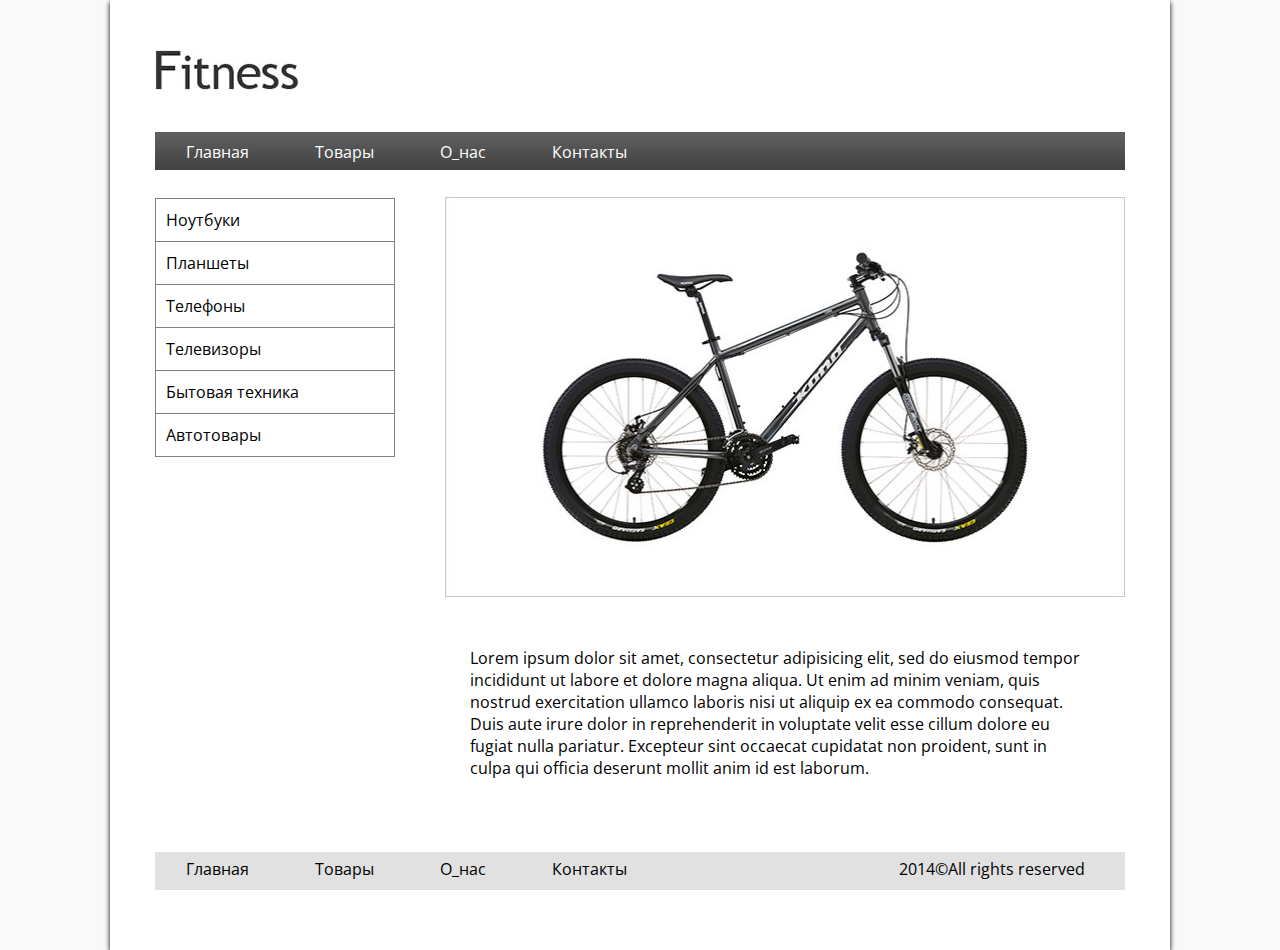
<file: index.html>
<!DOCTYPE html>
<html lang="en">
<head>
  <meta charset="UTF-8">
  <title>Велик</title>
  <link rel="stylesheet" href="css/style.css">
  <link href='https://fonts.googleapis.com/css?family=Open+Sans' rel='stylesheet' type='text/css'>
</head>

<body>
  <!--WRAPER================================================-->
  <div class="wraper">


  <!--Header==============================================-->
  <div class="header">
    <img class="top-logo" src="img/Logo.jpg" alt="Logo" >
  </div>
    <img class="top-menu" src="img/Tom-menu.jpg" alt="menu">
    <ul class="menu-1">
      <li><a href="#">Главная</a></li>
      <li><a href="#">Товары</a></li>
      <li><a href="#">О_нас</a></li>
      <li><a href="#">Контакты</a></li>
    </ul>



  <!--main=====================================================-->
<div class="main">
</div>
<div class="left_menu">
  <ul class="menu-left">
    <li><a href="#">Ноутбуки</a></li>
    <li><a href="#">Планшеты</a></li>
    <li><a href="#">Телефоны</a></li>
    <li><a href="#">Телевизоры</a></li>
    <li><a href="#">Бытовая техника</a></li>
    <li class="h"><a href="#">Автотовары</a></li>
  </ul>

</div>
<div class="img">
  <img class="content"  src="img/Content.jpg" alt="--">
</div>
<p class="text">
  Lorem ipsum dolor sit amet, consectetur adipisicing elit, sed do eiusmod tempor incididunt ut labore et dolore magna aliqua. Ut enim ad minim veniam, quis nostrud exercitation ullamco laboris nisi ut aliquip ex ea commodo consequat. Duis aute irure dolor in reprehenderit in voluptate velit esse cillum dolore eu fugiat nulla pariatur. Excepteur sint occaecat cupidatat non proident, sunt in culpa qui officia deserunt mollit anim id est laborum.
</p>

<!--futter=================================================-->
<div class="futter">
  <img class="foot" src="img/footer.jpg" alt="--">
  <ul class="menu-bottom">
    <li><a href="#">Главная</a></li>
    <li><a href="#">Товары</a></li>
    <li><a href="#">О_нас</a></li>
    <li><a href="#">Контакты</a></li>
  </ul>
  <p id="copy">2014&copy;All rights reserved</p>
</div>
  </div>

</body>
</html>
</file>
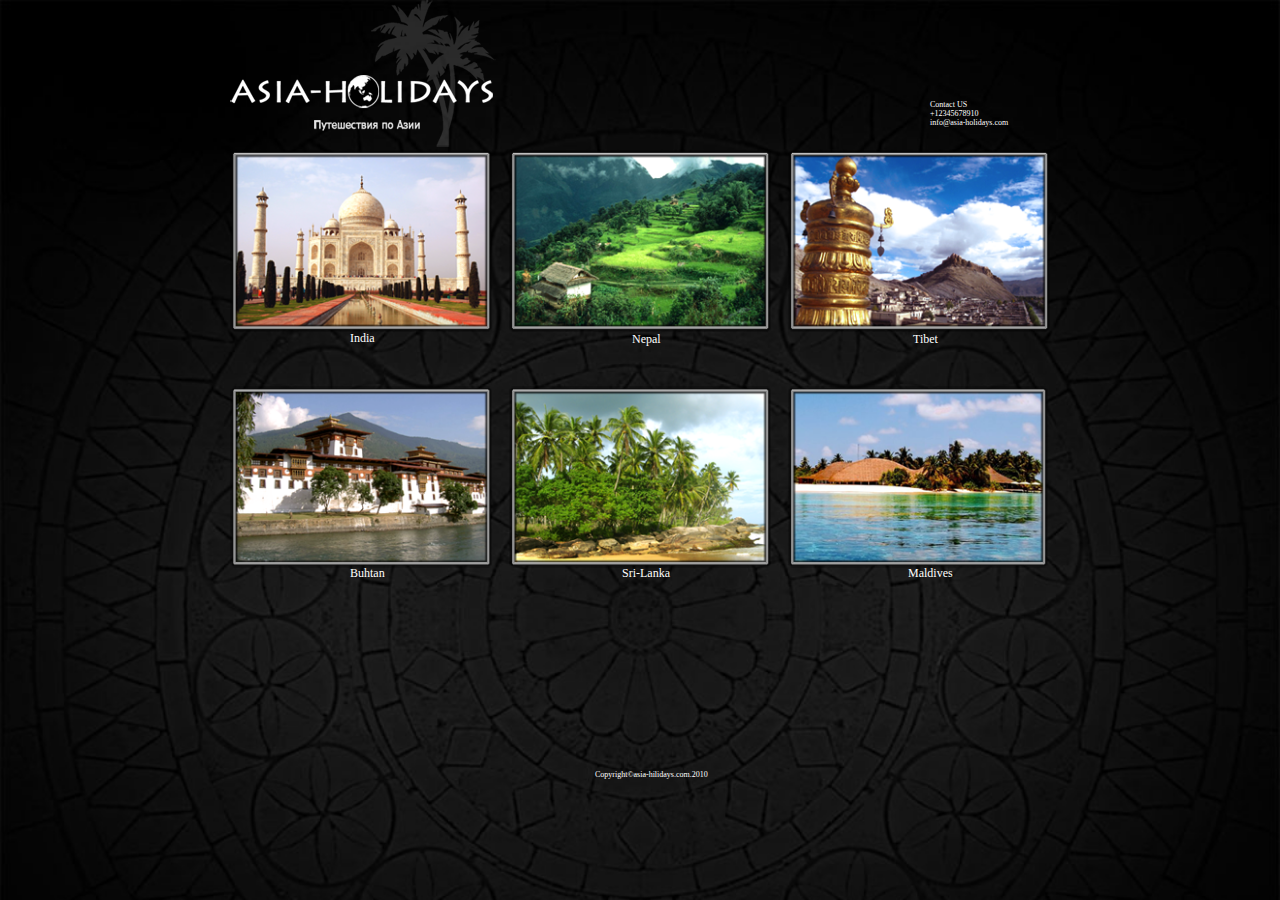
<file: Home 3 Asia/index.html>
<!DOCTYPE html>
<html lang="en">
<head>
  <meta charset="UTF-8">
  <title>Document</title>
  <link rel="stylesheet" href="css/style.css">
</head>
<body>
  <!--Wrraper===================================-->
<div class="wraper">
<!--header========================================-->
<div class="header">
<img id="logo" src="img/logo.png" alt="">
<div class="contact">
<p>Contact US</p>
<p>+12345678910</p>
<p>info@asia-holidays.com</p>
</div>
</div>
<!--content======================================-->

<div class="content">
  <p id="intxt">India</p>
  <p id="netxt">Nepal</p>
  <p id="titxt">Tibet</p>
  <p id="butxt">Buhtan</p>
  <p id="sltxt">Sri-Lanka</p>
  <p id="matxt">Maldives</p>
<img id="in" src="img/india.png" alt="">
<img id="ne" src="img/nepal.png" alt="">
<img id="ti" src="img/tibet.png" alt="">
<img id="bu" src="img/buhtan.png" alt="">
<img id="sl" src="img/sri-lanka.png" alt="">
<img id="ma" src="img/maldives.png" alt="">

</div>
<div class="footer">
<p>Copyright&copy;asia-hilidays.com.2010</p>
</div>
</div>

</body>
</html>
</file>
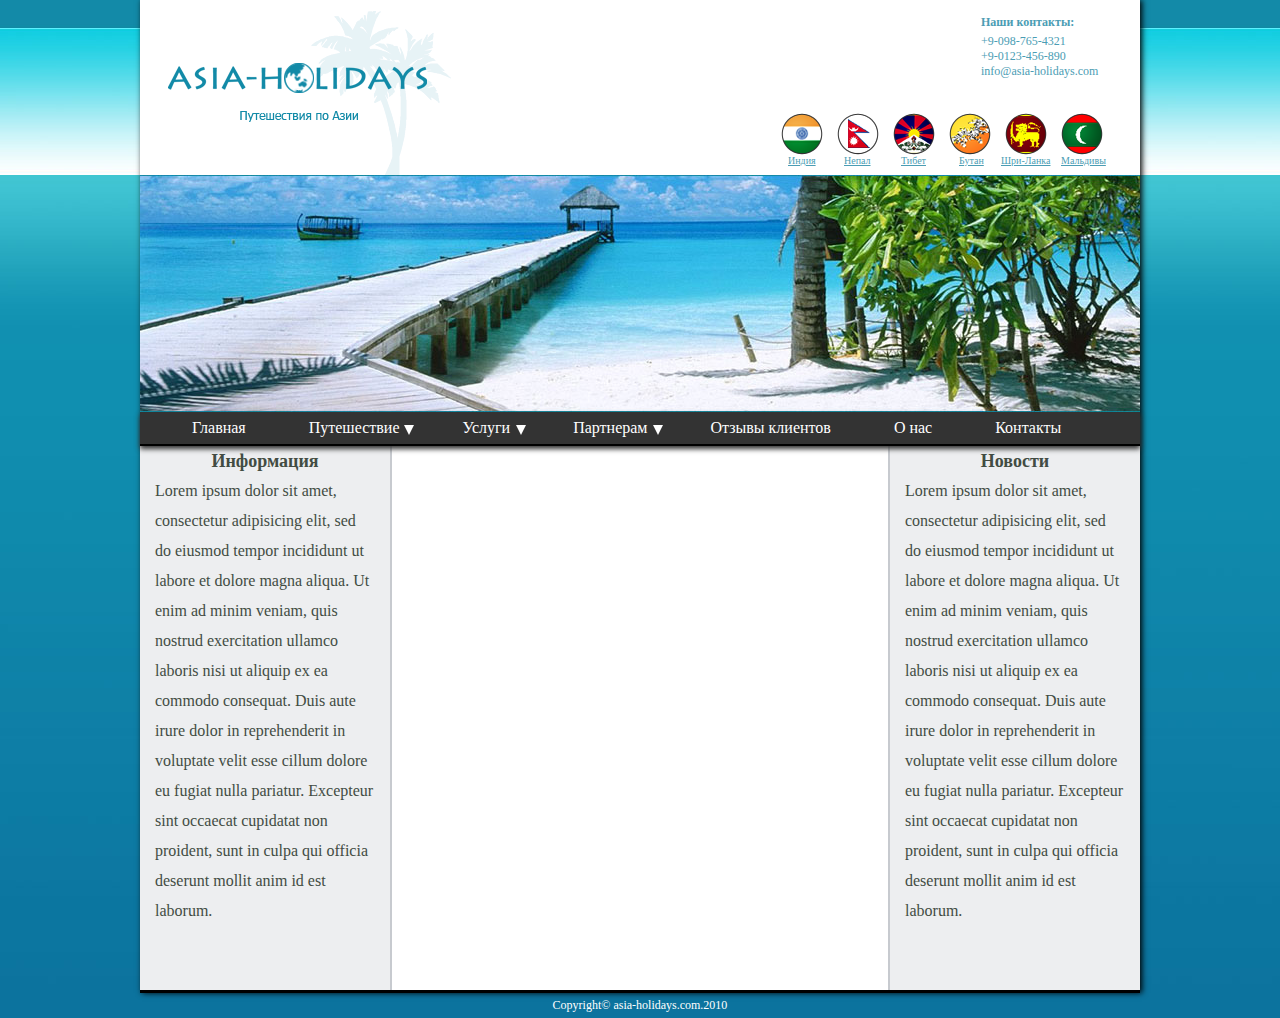
<file: Home 4 Asia-Holidays/index.html>
<!DOCTYPE html>
<html lang="en">
<head>
  <meta charset="UTF-8">
  <title>Document</title>
  <link rel="stylesheet" href="css/style.css">
</head>
<body>

<!--wraper=======================================-->
<div class="wraper">

<!--header=========================================-->
<div class="header">
  <img id="logo" src="img/logo.png" alt="">
  <div class="flag">
    <ul class="img_flag">
      <li>
        <img src="img/i_flag.png" alt="">
      </li>
      <li>
        <img src="img/n_flag.png" alt="">
      </li>
      <li>
        <img src="img/t_flag.png" alt="">
      </li>
      <li>
        <img src="img/b_flag.png" alt="">
      </li>
      <li>
        <img src="img/s_flag.png" alt="">
      </li>
      <li>
        <img id="m_flag" src="img/m_flag.png" alt="">
      </li>
    </ul>
    <ul class="txt_flag">
      <li>
        <a id="i_txt" href="#">Индия</a>
      </li>
      <li>
        <a id="n_txt" href="#">Непал</a>
      </li>
      <li>
        <a id="t_txt" href="#">Тибет</a>
      </li>
      <li>
        <a id="b_txt" href="#">Бутан</a>
      </li>
       <li>
         <a id="s_txt" href="#">Шри-Ланка</a>
       </li>
       <li>
         <a id="m_txt" href="#">Мальдивы</a>
       </li>
    </ul>
  </div>
  <div class="contact">
    <p id="t1">Наши контакты:</p>
    <p id="t2">+9-098-765-4321</p>
    <p id="t3">+9-0123-456-890</p>
    <p id="t4">info@asia-holidays.com</p>
  </div>
</div>
<!--imeges=========================================-->
<img id="see" src="img/see.jpg" alt="">
<!--menu========================================-->
<div class="panel_menu">
  <div class="trinagle1">
  </div>
  <div class="trinagle2">
  </div>
  <div class="trinagle3">
  </div>
<ul class="main_menu">
  <li>
    <a href="#">Главная</a>
  </li>
  <li class="p1">
    <ul class="sec_menu">
      <li><a href="#">Путешествие 1</a></li>
      <li><a href="#">Путешествие 2</a></li>
      <li><a href="#">Путешествие 3</a></li>
      <li><a href="#">Путешествие 4</a></li>
      <li><a href="#">Путешествие 5</a></li>
    </ul>
    <a href="#">Путешествие</a>
</li>
  <li>
    <a href="#">Услуги</a>
  </li>
  <li>
    <a href="#">Партнерам</a>
  </li>
  <li>
    <a href="#">Отзывы клиентов</a>
  </li>
  <li>
    <a href="#">О нас</a>
  </li>
  <li>
    <a href="#">Контакты</a>
  </li>
</ul>

</div>
<!--content========================================-->
<div class="content">
<div class="info">
  <p id="inf">Информация</p>
  <p id="txt_info">Lorem ipsum dolor sit amet, consectetur adipisicing elit, sed do eiusmod tempor incididunt ut labore et dolore magna aliqua. Ut enim ad minim veniam, quis nostrud exercitation ullamco laboris nisi ut aliquip ex ea commodo consequat. Duis aute irure dolor in reprehenderit in voluptate velit esse cillum dolore eu fugiat nulla pariatur. Excepteur sint occaecat cupidatat non proident, sunt in culpa qui officia deserunt mollit anim id est laborum.
</p>
</div>
<div class="news">
  <p id="new">Новости</p>
  <p id="txt_news">Lorem ipsum dolor sit amet, consectetur adipisicing elit, sed do eiusmod tempor incididunt ut labore et dolore magna aliqua. Ut enim ad minim veniam, quis nostrud exercitation ullamco laboris nisi ut aliquip ex ea commodo consequat. Duis aute irure dolor in reprehenderit in voluptate velit esse cillum dolore eu fugiat nulla pariatur. Excepteur sint occaecat cupidatat non proident, sunt in culpa qui officia deserunt mollit anim id est laborum.
</p>
</div>
</div>
</div>
<!--footer=======================================-->
<p id="foot">Copyright&copy; asia-holidays.com.2010</p>
</body>
</html>
</file>
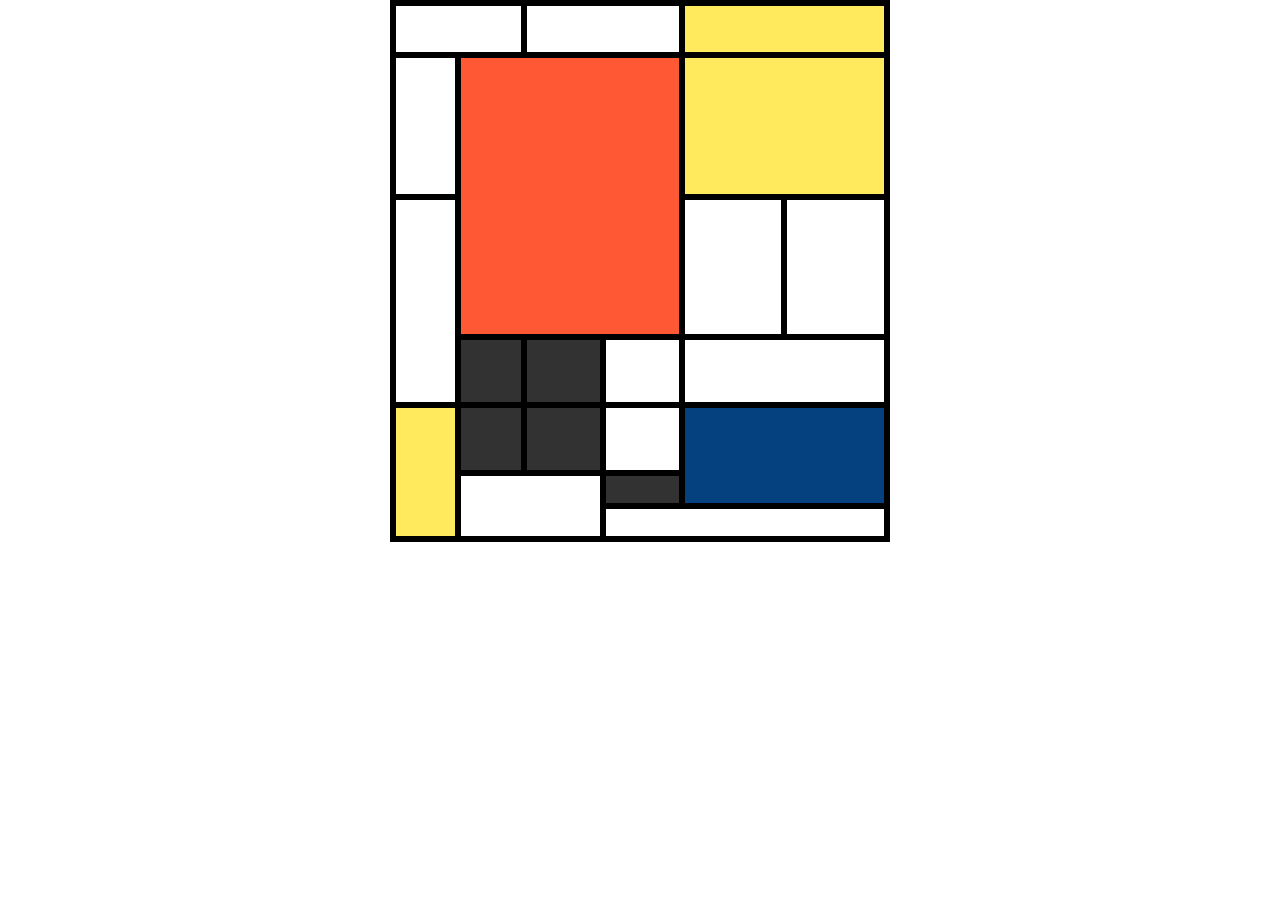
<file: Home 5 bonus/index.html>
<!DOCTYPE html>
<html lang="en">
<head>
  <meta charset="UTF-8">
  <title>Document</title>
  <link rel="stylesheet" href="css/style.css">
</head>
<body>
<table class="wraper" cellspacing="0">
  <tr id="as" class="new1">
    <td id="a" colspan="2"></td>
  <!--  <td id="b">2</td> -->
    <td id="c" colspan="2"></td>
  <!--  <td id="d">4</td> -->
    <td id="e" colspan="2" ></td>
  <!--  <td id="f">6</td> -->
  </tr>
  <tr class="new2">
    <td></td>
    <td id="centr" colspan="3"  rowspan="2"></td>
  <!--  <td>3</td> -->
  <!--  <td>4</td> -->
  <td id="left_bottom" colspan="2"></td>
  <!--  <td>6</td> -->
  </tr>
  <tr class="new3">
    <td rowspan="2"></td>
  <!--  <td colspan="3">2</td> -->
    <!--<td>3</td> -->
    <!--<td>4</td> -->
    <td></td>
    <td></td>
  </tr>
  <tr class="new4">
  <!--  <td>1</td> -->
    <td id="cd"></td>
    <td id="cb"></td>
    <td></td>
    <td colspan="2"></td>
  <!--  <td>6</td> -->
  </tr>
  <tr class="new5">
    <td id="k" rowspan="3"></td>
    <td id="ca"></td>
    <td id="cc"></td>
    <td></td>
    <td id="xx" colspan="2" rowspan="2"></td>
  <!--  <td>6</td> -->
  </tr>
  <tr class="new6">
  <!--  <td>1</td> -->
    <td colspan="2" rowspan="2"></td>
    <!--<td>3</td> -->
    <td id="ab" ></td>
  <!--  <td colspan="2">5</td> -->
  <!--  <td>6</td> -->
  </tr>
  <tr class="new7">
  <!--  <td>1</td> -->
  <!--  <td colspan="2">2</td> -->
  <!--  <td>3</td> -->
    <td colspan="3"></td>
  <!--  <td>5</td>
    <td>6</td> -->
  </tr>
</table>
</body>
</html>
</file>
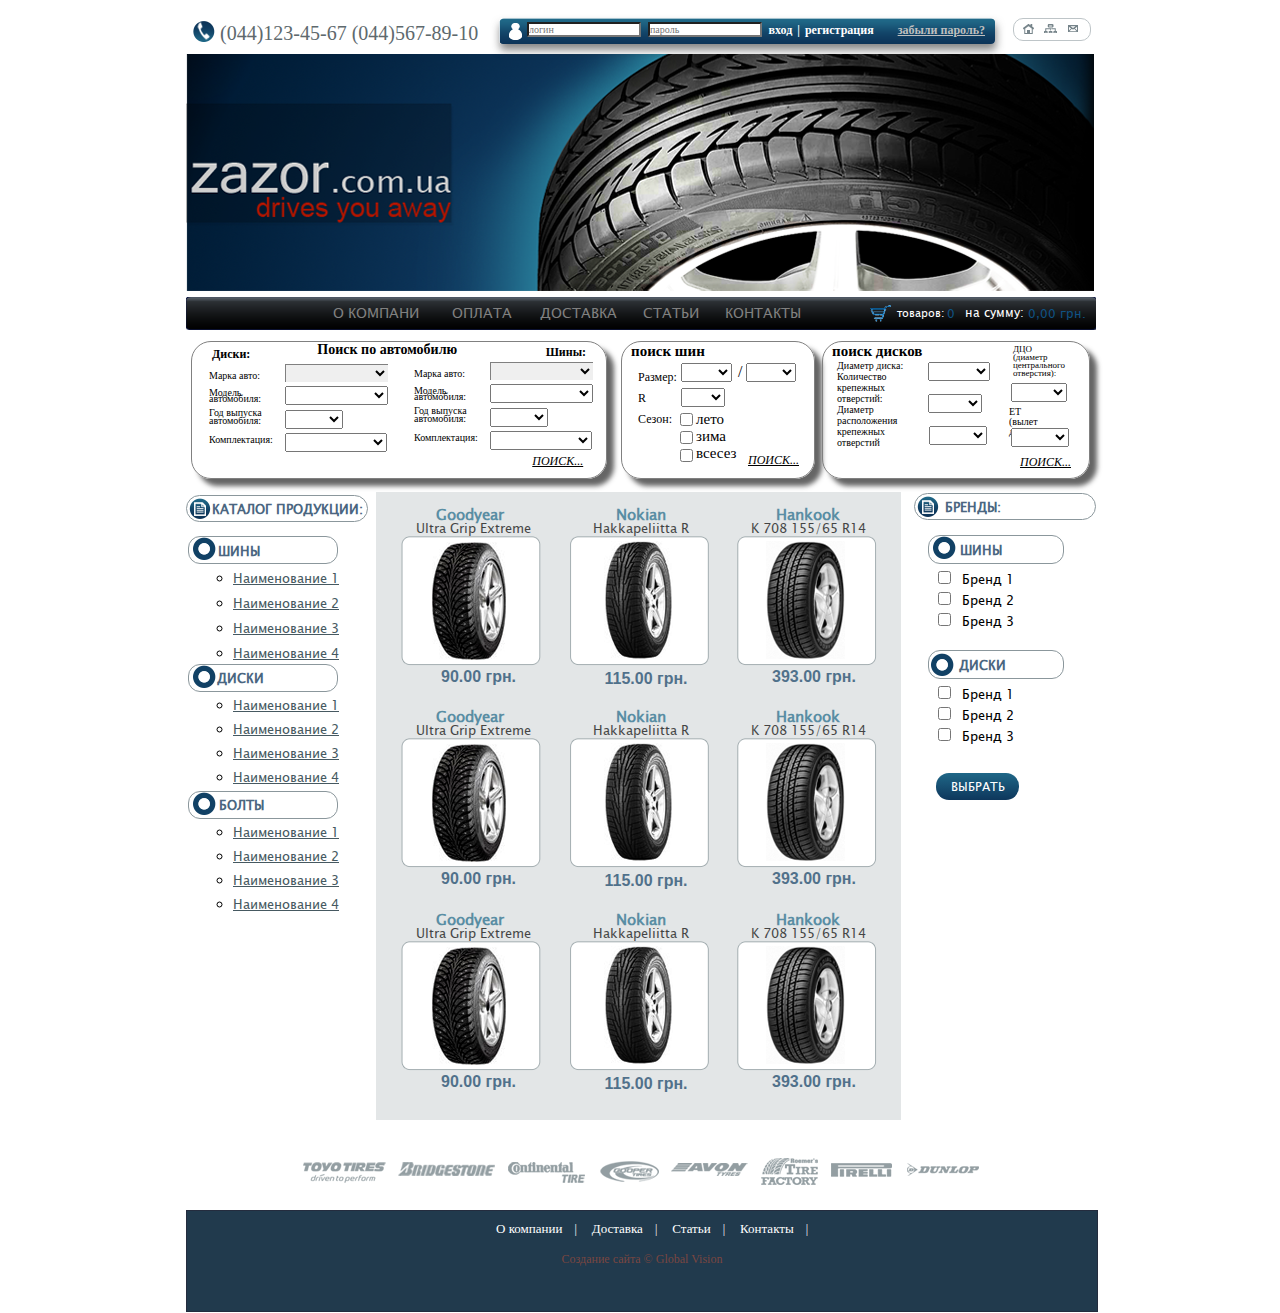
<file: Home 6 Pixel/index.html>
<!DOCTYPE html>
<html lang="en">
<head>
  <meta charset="UTF-8">
  <title>Document</title>
  <link rel="stylesheet" href="css/style.css">
</head>
<body>
  <div class="wraper">
    <!--header========================================-->
<header class="header">
  <img src="img/icon_telefon.png" alt="">
  <p class="telefon">(044)123-45-67 (044)567-89-10</p>
<h1 class="authoriz_form">
  <img src="img/authoriz_img.png" alt="" />
  <form  action="" class="input_text">
    <input id="log" type="text" name="login" value="" size="18" placeholder="логин">
    <input id="pass" type="text" name="password" value="" placeholder="пароль">
  </form>
  <ul>
    <li><a  id="a"href="">вход</a></li>
    <li><a  id="b"href="">|</a></li>
    <li><a  id="c"href="">регистрация</a></li>
    <li><a  id="d"href="">забыли  пароль?</a></li>
  </ul>
</h1>
<h2 class="nav_icon">
   <a href=""><img id="home" src="img/home.png" alt=""></a>
   <a href=""><img id="map" src="img/map.png" alt=""></a>
   <a href=""><img id="email" src="img/email.png" alt=""></a>
 </h2>
</header>
<section class="name_img">
  </section>
<nav class="main_menu">
  <ul>
    <li><a href="" class="menu1">О КОМПАНИ</a></li>
    <li><a href="" class="menu2">ОПЛАТА</a></li>
    <li><a href="" class="menu3">ДОСТАВКА</a></li>
    <li><a href="" class="menu4">СТАТЬИ</a></li>
    <li><a href="" class="menu5">КОНТАКТЫ</a></li>
  </ul>
  <div class="bay">
     <img class="bay_bascet" src="img/basket.png" alt="">
    <div class="bay_text">
    <span class="product">товаров: </span>
    <span class="amt_product">0</span>
    <span class="amt_sum">на сумму:</span>
    <span class="sum">0,00 грн.</span>
     </div>
  </div>
  </nav>

 <section class="search_menu">
<nav class="search_auto">
  <p class="disc_text">Диски:</p>
  <p class="search_auto_text">Поиск  по автомобилю</p>
  <p class="tire_text">Шины:</p>
  <div class="conteiner_disc">
    <p class="mark_txt">Марка авто:</p>
    <p class="model_txt">Модель</p>
    <p class="auto_txt">автомобиля:</p>
    <p class="year_txt">Год выпуска</p>
    <p class="year_auto_txt">автомобиля:</p>
    <p class="complect_txt">Комплектация:</p>
  </div>
<form class="filtr_disc" action="">
  <select class="mark_auto" name=""></select>
  <select class="model_auto" name=""></select>
  <select class="year_auto" name=""></select>
  <select class="complect_auto" name=""></select>
</form>
<div class="conteiner_tir">
  <p class="mark_auto_tir">Марка авто:</p>
  <p class="model_txt_tir">Модель</p>
  <p class="auto_txt_tir">автомобиля:</p>
  <p class="year_txt_tir">Год выпуска</p>
  <p class="year_auto_txt_tir">автомобиля:</p>
  <p class="complect_txt_tir">Комплектация:</p>
</div>
<form class="filtr_tir" action="">
  <select class="mark_auto disk"  name=""></select>
  <select class="model_auto disk" name=""></select>
  <select class="year_auto disk" name=""></select>
  <select class="complect_auto disk" name=""></select>
</form>
<a class="search" href="">ПОИСК...</a>
 </nav>
<!--===================TIRE=========================-->
<nav class="search_tire">
 <p class="search_tire_txt">поиск шин</p>
<div class="conteiner_tir2">
  <p>Размер:</p>
  <p>R</p>
  <p>Сезон:</p>
</div>
 <form class="filtr_search_tir" action="">
   <select class="size" name=""></select><span class="sp">/</span>
   <select class="size2" name=""></select>
   <select class="radius" name=""></select>
 </form>
 <div class="conteiner_tir1">
   <p>лето</p>
   <p>зима</p>
   <p>всесез</p>
 </div>
    <form class="season" action="">
      <input type="checkbox" name="select" value="">
      <input type="checkbox" name="select" value="">
      <input type="checkbox" name="select" value="">
  </form>
<a class="search2" href="">ПОИСК...</a>
 </nav>
<!--====================DISC======================-->
<nav class="search_disc">
  <p class="search_disc_txt">поиск дисков</p>
  <div class="conteiner_disc1">
    <p>Диаметр диска:</p>
    <p>Количество</p>
    <p>крепежных</p>
    <p>отверстий:</p>
    <p>Диаметр</p>
    <p>расположения</p>
    <p>крепежных</p>
    <p>отверстий</p>
  </div>
  <form action="" class="size_disc">
    <select name="" id="" class="diam_disc" ></select>
    <select name="" id="" class="count_hole"></select>
    <select name="" id="" class="diam_hole"></select>
  </form>
  <div class="conteiner_disc2">
    <p>ДЦО</p>
    <p>(диаметр</p>
    <p>центрального</p>
    <p>отверстия):</p>
  </div>
    <form action="" class="diam_centr_hole">
      <select class="" name=""></select>
    </form>
      <div class="conteiner_disc3">
        <p>ЕТ</p>
        <p>(вылет диска:)</p>
      </div>
    <form class="et_disc" action="index.html" method="post">
      <select class="" name=""></select>
    </form>
    <a href="">ПОИСК...</a>
 </nav>
 </section>

<!--====================================================-->
<section class="produkt_catalog">
  <figure>
    <figcaption class="header_produkt">
      <img src="img/ico_product.png" alt="">
      <h1>КАТАЛОГ ПРОДУКЦИИ:</h1>
    </figcaption>
    <div class="product_tir">
      <img src="img/ico_tir.png" alt="">
      <h1>ШИНЫ</h1>
    </div>
    <ul class="product_tir_select">
      <li><a href="">Наименование 1</a></li>
      <li><a href="">Наименование 2</a></li>
      <li><a href="">Наименование 3</a></li>
      <li><a href="">Наименование 4</a></li>
    </ul>
    <div class="product_disc">
      <img src="img/ico_tir.png" alt="">
      <h1>ДИСКИ</h1>
    </div>
    <ul class="product_disc_select">
      <li><a href="">Наименование 1</a></li>
      <li><a href="">Наименование 2</a></li>
      <li><a href="">Наименование 3</a></li>
      <li><a href="">Наименование 4</a></li>
    </ul>
    <div class="product_bolt">
      <img src="img/ico_tir.png" alt="">
      <h1>БОЛТЫ</h1>
    </div>
    <ul class="product_bolt_select">
      <li><a href="">Наименование 1</a></li>
      <li><a href="">Наименование 2</a></li>
      <li><a href="">Наименование 3</a></li>
      <li><a href="">Наименование 4</a></li>
    </ul>
  </figure>
  </section>
  <!--================================MAIN=================-->
<main class="main">
  <!--========================block1======================-->
  <section class="header_wheel">
    <div class="good">
      <h1>Goodyear</h1>
      <p>Ultra Grip Extreme</p>
    </div>
    <div class="hakka">
      <h1>Nokian</h1>
      <p>Hakkapeliitta R</p>
    </div>
    <div class="hankook">
      <h1>Hankook</h1>
      <p>K 708 155/65 R14</p>
    </div>
      <img class="img_good" src="img/Goodyear.png" alt="">
      <img class="img_nokian" src="img/Nokian.png" alt="">
      <img class="img_hankook" src="img/Hankook3.png" alt="">
    <div class="good_foot">
        <h1>90.00 грн.</h1>
    </div>
    <div class="hakka_foot">
        <h1>115.00 грн.</h1>
    </div>
    <div class="hankook_foot">
        <h1>393.00 грн.</h1>
    </div>
  </section>
  <!--========================block2======================-->
  <section class="header_wheel_2">
    <div class="good_2">
      <h1>Goodyear</h1>
      <p>Ultra Grip Extreme</p>
    </div>
    <div class="hakka_2">
      <h1>Nokian</h1>
      <p>Hakkapeliitta R</p>
    </div>
    <div class="hankook_2">
      <h1>Hankook</h1>
      <p>K 708 155/65 R14</p>
    </div>
      <img class="img_good_2" src="img/Goodyear.png" alt="">
      <img class="img_nokian_2" src="img/Nokian.png" alt="">
      <img class="img_hankook_2" src="img/Hankook3.png" alt="">
    <div class="good_foot_2">
        <h1>90.00 грн.</h1>
    </div>
    <div class="hakka_foot_2">
        <h1>115.00 грн.</h1>
    </div>
    <div class="hankook_foot_2">
        <h1>393.00 грн.</h1>
    </div>
  </section>
 <!--========================block3======================-->
 <section class="header_wheel_3">
   <div class="good_3">
     <h1>Goodyear</h1>
     <p>Ultra Grip Extreme</p>
   </div>
   <div class="hakka_3">
     <h1>Nokian</h1>
     <p>Hakkapeliitta R</p>
   </div>
   <div class="hankook_3">
     <h1>Hankook</h1>
     <p>K 708 155/65 R14</p>
   </div>
     <img class="img_good_3" src="img/Goodyear.png" alt="">
     <img class="img_nokian_3" src="img/Nokian.png" alt="">
     <img class="img_hankook_3" src="img/Hankook3.png" alt="">
   <div class="good_foot_3">
       <h1>90.00 грн.</h1>
   </div>
   <div class="hakka_foot_3">
       <h1>115.00 грн.</h1>
   </div>
   <div class="hankook_foot_3">
       <h1>393.00 грн.</h1>
   </div>
 </section>
</main>
 <!--===================================brend===============-->
<section class="brend">
  <figure>
    <figcaption class="header_brend">
      <img src="img/ico_product.png" alt="">
      <h1>БРЕНДЫ:</h1>
    </figcaption>
    <div class="brend_tir">
      <img src="img/ico_tir.png" alt="">
      <h1>ШИНЫ</h1>
    </div>
  <form class="select_brend" action="index.html" method="post">
    <input type="checkbox" name="name" value=""><span>Бренд 1</span>
    <input type="checkbox" name="name" value=""><span>Бренд 2</span>
    <input type="checkbox" name="name" value=""><span>Бренд 3</span>
  </form>
  <div class="brend_disc">
    <img src="img/ico_tir.png" alt="">
     <h1>ДИСКИ</h1>
  </div>
     <form class="select_brend_disc" action="index.html" method="post">
<input type="checkbox" name="name" value=""><span>Бренд 1</span>
<input type="checkbox" name="name" value=""><span>Бренд 2</span>
<input type="checkbox" name="name" value=""><span>Бренд 3</span>
     </form>
  <button class="select_button" type="button" name="button"><span>ВЫБРАТЬ</span></button>
 </section>

 <!--===================================footer=============-->
  <img class="ico_brend_footer" src="img/ico_brend.png" alt="">

<footer class="footer">
  <ul class="foot_menu">
    <li><a href="">О компании</a><span>|</span> </li>
    <li><a href="">Доставка</a><span>|</span></li>
    <li><a href="">Статьи</a><span>|</span></li>
    <li><a href="">Контакты</a><span>|</span></li>
  </ul>
  <p>Создание сайта &copy; Global Vision </p>
</footer>
  </div>
</body>
</html>
</file>
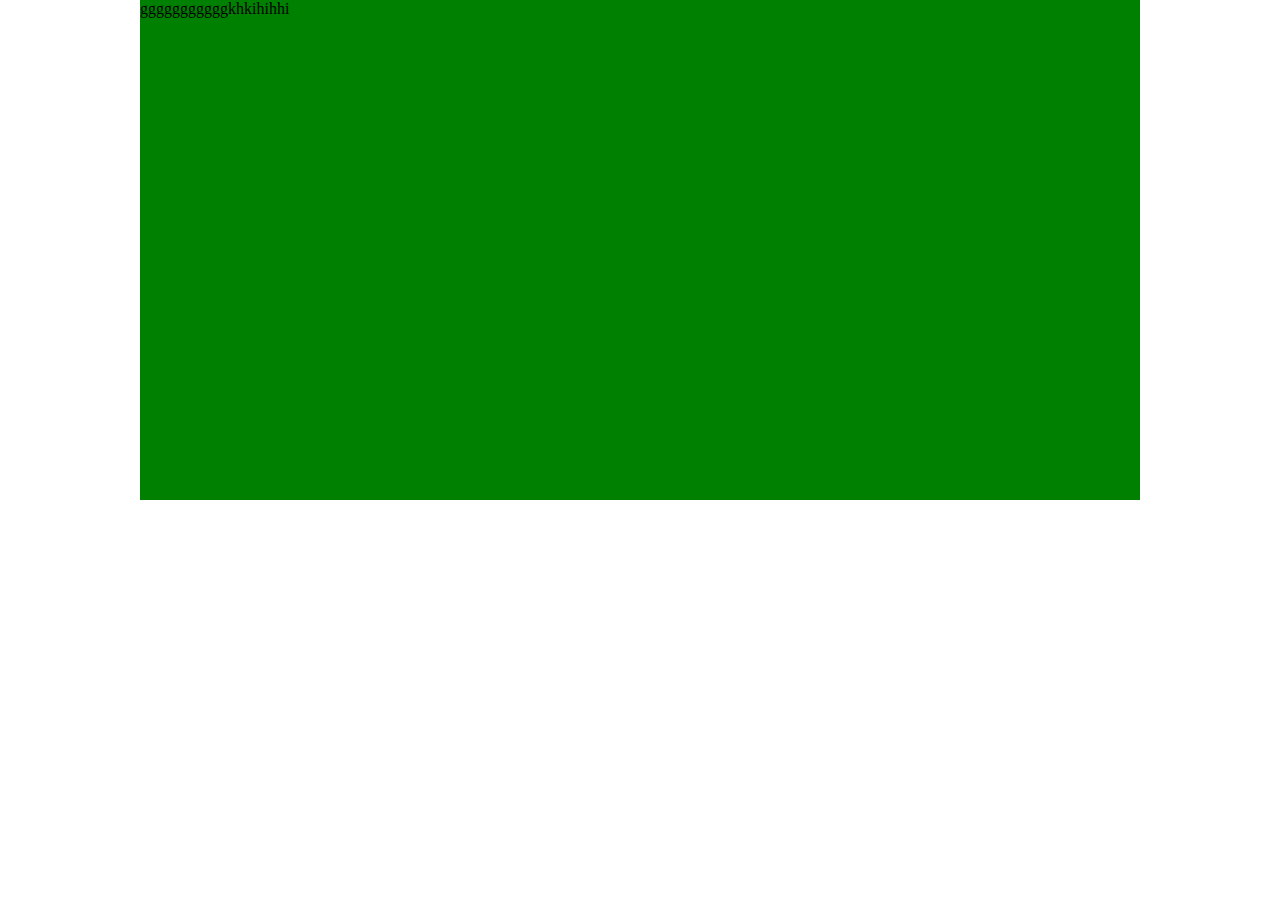
<file: Test/index.html>
<!DOCTYPE html>
<html lang="en">
<head>
  <meta charset="UTF-8">
  <title>Document</title>
  <link rel="stylesheet" href="css/style.css">
</head>
<body>
  <div class="test">
    <span>ggggggggggg</span><span>khkihihhi</span>
      </div>
</body>
</html>
</file>
<file: css/style.css>
*{
  margin:auto 0;
  padding:auto 0;
}
body{
  background-color:  #f9f9f9;
}
.wraper{
position: relative;
  margin: 0 auto;
  width: 1060px;
  height: 950px;
  background-color: #ffffff;
  /*border-left: 1px solid #dbdbdb;
  border-right: 1px solid #dbdbdb;*/
  box-shadow: 0 2px 5px;
}

.header{
position: absolute;
  left: 45px;
  height: 170px;
  width: 970px;
  background-color: #ffffff;
}
.top-logo{
  position: absolute;
  top: 50px;
}
.top-menu{
  position: absolute;
  left: 45px;
  top: 132px;
  width: 970px;
  height: 38px;
}
.menu-1{
  position: absolute;
  left: 5px;
  top: 141px;
  list-style: none;
  display: inline;
}
.menu-1 li{
  display: inline;
}
.menu-1 li a {
  padding-right: 31px ;
  padding-left: 31px;
  padding-top: 9px;
  padding-bottom: 7px;
  text-decoration: none;
  color: #ffffff;
  font-family: 'Open Sans', sans-serif;

}
.menu-1 li a:hover{
background-color: #484848;
border-right:  2px solid #838383;
border-left:  2px solid #838383;
}
.main{
 position: absolute;
 left: 45px;
  top: 180px;
  width: 970px;
  height: 640px;
  margin: auto;
  background-color: #ffffff;
}
.text{
  display: block;
  position: absolute;
  bottom: 165px;
  left: 360px;
  width: 621px;
  height: 138px;
  font-family: 'Open Sans', sans-serif;
}

.left_menu{
  position: absolute;
  top: 180px;
  left: 45px;
  height: 240px;
  width: 240px;
  background-color: white;

}
.menu-left{
  display: inline;
  list-style: none;
}
.menu-left li{
  display: block;
  border-top: 1px solid grey;
  border-left: 1px solid grey;
  border-right: 1px solid grey;

}

.h{
  border-bottom: 1px solid grey;
}

.menu-left li a{
  color: black;
  display: block;
  text-decoration: none;
  padding-top: 10px;
  padding-bottom: 10px;
  margin-left: 10px;
  font-family: 'Open Sans', sans-serif;

}
.menu-left li:hover{
  background-color: #f9f9f9;

}
.menu-left li a:hover{
  padding-left: 15px;
}
.img{
position: absolute;
top: 197px;
left: 335px;
height: 400px;
width: 680px;
background-color: white;
}
.content{
  height: 400px;
  width: 680px;
}
.futter{
  position: absolute;
  bottom:  60px;
  left: 45px;
  height: 38px;
  width: 970px;
  background-color: aqua;
}
.foot{
  height: 38px;
  width: 970px;
}
.menu-bottom{
  position: absolute;
  bottom: 10px;
  padding-left: 0px;
  list-style: none;
}
.menu-bottom li{
  display: inline;
  height: 38px;
}
.menu-bottom li a{
  text-decoration: none;
  padding-right: 31px ;
  padding-left: 31px;
  color: black;
  font-family: 'Open Sans', sans-serif;

}
.menu-bottom li a:hover{
  text-decoration: underline;
}
#copy{
  position: absolute;
  bottom: 10px;
  right: 40px;
  font-family: 'Open Sans', sans-serif;

}
</file>
<file: Home 3 Asia/css/style.css>
*{
  margin:  0;
  padding: 0;
}
body{
  background: url(../img/background.jpg);
  background-size: 100%;
}
.wraper{
  position: relative;
  height: 800px;
  width: 820px;
  opacity: 100%;
  margin: auto;
}

.header{
margin: auto;
height: 150px;
width: 820px;

}
.contact{
  position: absolute;
  top: 100px;
  left: 700px;
  height: 37px;
  width: 90px;

}
p{
  font-size: 8px;
  color: white;
}
.content{
  position: absolute;
  top: 150px;
  height: 450px;
  width: 820px;
}
#in{
height: 182px;
width: 262px;
padding-right: 13px;

}
#intxt{
  position: absolute;
  left: 120px;
  top: 181px;
  font-size: 12px;
}
#ne{
height: 182px;
width: 262px;
padding-right: 13px;
}
#netxt{
  position: absolute;;
  left: 402px;
  top: 182px;
  font-size: 12px;
}
#ti{
height: 182px;
width: 262px;
}
#titxt{
position: absolute;
top: 182px;
left: 683px;
font-size: 12px;
}
#bu{
  height: 182px;
  width: 262px;
  padding-right: 13px;
  padding-top: 50px;
}
#butxt{
  position: absolute;
  top: 416px;
  left: 120px;
  font-size: 12px;
}
#sl{
  height: 182px;
  width: 262px;
  padding-right: 13px;
  padding-top: 50px;
}
#sltxt{
  position: absolute;
  top: 416px;
  left: 392px;
  font-size: 12px;
}
#ma{
  height: 182px;
  width: 262px
  padding-top: 50px;
  }
  #matxt{
    position: absolute;
    top: 416px;
    left: 678px;
    font-size: 12px;
  }
.footer{
  position: absolute;
  top: 770px;
  left: 365px;
}
</file>
<file: Home 4 Asia-Holidays/css/style.css>
*{
  margin: 0;
  padding: 0;
}
body{
background-image: url(../img/background.jpg);
}
.wraper{
  margin: auto;
  position: relative;
  height: 990px;
  width: 1000px;
  border-bottom: 3px solid black;
  background-color: white;
  box-shadow: 2px 0px 6px black;
}
/*========================================*/
.header{
  position: absolute;
  height: 175px;
  width: 1000px;
}
.flag{
  position: absolute;
  top: 113px;
  right: 33px;
  width: 326px;
  height: 55px;
}
.img_flag{
  list-style: none;
  height: 42px;
}
.txt_flag{
  position: relative;
}
li{
  display: inline;
}
img{
  padding-right: 10px;
}
#i_txt{
  position: absolute;
  left: 7px;
  font-size: 10px;
  color: #4b9db4;
}
#n_txt{
  position: absolute;
  left: 63px;
  font-size: 10px;
  color: #4b9db4;
}
#t_txt{
  position: absolute;
  left: 120px;
  font-size: 10px;
  color: #4b9db4;
}
#b_txt{
  position: absolute;
  left: 178px;
  font-size: 10px;
  color: #4b9db4;
}
#s_txt{
  position: absolute;
  left: 220px;
  font-size: 10px;
  color: #4b9db4;
}
#m_txt{
  position: absolute;
  left: 280px;
  font-size: 10px;
  color: #4b9db4;
}
#m_flag{
  padding: 0;
}
#logo{
position: absolute;
top: 11px;
left: 28px;
}
.contact{
  position: absolute;
  top: 11px;
  right: 34px;
  height: 65px;
  width: 125px;
}
#t1{
  font-size: 12px;
  line-height: 23px;
  font-weight: bold;
  color: #4b9db4;
}
#t2{
  font-size: 12px;
  line-height: 15px;
  color: #4b9db4;
}
#t3{
  font-size: 12px;
  line-height: 15px;
  color: #4b9db4;
}
#t4{
  font-size: 12px;
  color: #4b9db4;
}
/*======================================*/
#see{
  padding: 0;
  position: absolute;
  top: 175px;
}
.panel_menu{
  position: relative;
  top: 412px;
  width: 1000px;
  height: 32px;
  background-color: #333333;
  border-bottom: 2px solid;
  box-shadow: 0 3px 5px #333333;
  z-index: 2;
}
.trinagle1{
 position: absolute;
 top: 13px;
 left: 376px;
 border-color: white #333333 #333333 #333333;
 border-style: solid;
 border-width: 10px 5px 0 5px;
 height: 0;
 width: 0;
}
.trinagle2{
 position: absolute;
 top: 13px;
 left: 264px;
 border-color: white #333333 #333333 #333333;
 border-style: solid;
 border-width: 10px 5px 0 5px;
 height: 0;
 width: 0;
}
.trinagle3{
 position: absolute;
 top: 13px;
 left: 513px;
 border-color: white #333333 #333333 #333333;
 border-style: solid;
 border-width: 10px 5px 0 5px;
 height: 0;
 width: 0;
}
.main_menu{
  position: relative;
  list-style: none;
}
.main_menu li{
display: inline-block;
padding: 5px 0;
margin-left: 45px;
}
.main_menu li a{
  display: inline-block;
  color: white;
  text-decoration: none;
  padding: 2px 7px;
}
.sec_menu{
  width: 155px;
  position: absolute;
  overflow: hidden;
  top: 33px;
  left: -9999px;
  background-color:  #333333;
  box-shadow: 2px 4px 3px #333333;
  z-index: 1;
}
.sec_menu li{
  margin: 0;
  display: block;
}
.main_menu .p1:hover .sec_menu{
  left: 165px;
}
/*=======================================*/
.content {
  position: absolute;
  top: 446px;
  height: 544px;
}
.info{
  display: block;
  width: 25%;
  height: 544px;
  float: left;
  border-right: 2px solid #c7cacf;
  background-color: #edeef0
}
#inf{
  text-align: center;
  line-height: 30px;
  font-size: 18px;
  font-weight: bold;
  color: #424c43;
}
#txt_info{
  margin-left: 15px;
  margin-right: 15px;
  line-height: 30px;
  font-size: 16px;
  color: #424c43;
}
.news{
  position: relative;
  overflow: hidden;
  width: 25%;
  height: 544px;
  float: right;
  border-left: 2px solid #c7cacf;
  background-color: #edeef0

}
#new{
  text-align: center;
  line-height: 30px;
  font-size: 18px;
  font-weight: bold;
  color: #424c43;
}
#txt_news{
  margin-left: 15px;
  margin-right: 15px;
  line-height: 30px;
  font-size: 16px;
  color: #424c43;
}
#foot{
  font-size: 12px;
  color: white;
  text-align: center;
  line-height: 25px;
}
</file>
<file: Home 5 bonus/css/style.css>
*{
  margin: 0;
  padding: 0;
}
.wraper{
  margin: auto;
  margin-top: auto;
  height: 542px;
  width: 500px;
  border-collapse: collapse;
 border: none;
}
th,td{
  border: 6px solid black;
}
.new1{
  height: 47px;
}
#a{
  width: 47px;
}
#b{
  width: 58px;
}
#c{
  width: 58px;
}
#d{
  width: 128px;
}
#e{
  width: 77px;
  background-color: #ffea5d;
}
#f{
  width: 75px;
}
.new2{
  height: 130px;
}
.new3{
  height: 128px;
}
.new4{
  height: 62px;
}
.new5{
  height: 62px;
}
.new6{
  height: 30px;
}
.new7{
  height: 30px;
}
#centr{
  background-color: #fe5834;
}
#left_bottom{
  background-color: #ffea5d;
}
#k{
  background-color: #ffea5d;
}
#ca{
background-color: black;
opacity: 0.8;
}
#cd{
background-color: black;
opacity: 0.8;
}
#cb{
background-color: black;
opacity: 0.8;
}
#cc{
background-color: black;
opacity: 0.8;
}
#ab{
  background-color: black;
  opacity: 0.8;
}
#xx{
  background-color: #05417e;
}
</file>
<file: Home 6 Pixel/css/style.css>
*{
  margin: auto 0;
  padding: 0;
}
/*==========================FONTS======================*/
@font-face {
    font-family: 'lucida_sans_unicoderegular';
    src: url('../fonts/lucida_sans_unicode_regular-webfont.eot');
    src: url('../fonts/lucida_sans_unicode_regular-webfont.eot?#iefix') format('embedded-opentype'),
         url('../fonts/lucida_sans_unicode_regular-webfont.woff2') format('woff2'),
         url('../fonts/lucida_sans_unicode_regular-webfont.woff') format('woff'),
         url('../fonts/lucida_sans_unicode_regular-webfont.ttf') format('truetype');
    font-weight: normal;
    font-style: normal;
}
/*=========================WRAPER==================*/
.wraper{
  width: 908px;
  height: 1295px;
  margin: auto;
/*  background-color:  grey;*/
}
.header{
  position: relative;
  width: 908px;
  height: 26px;
  margin-top: 18px;
  margin-bottom: 10px;
/*  background-color: green;*/
}
.header img{
  position: absolute;
  top: 3px;
  left: 7px;
  display: block;

}
.header p{
  position: absolute;
  top: 4px;
  left: 34px;
  display: block;
  color: #5e696d;
  font-size: 20px;
  font-family: arial sans-serif;

}
.authoriz_form{
  position: absolute;
  left: 313px;
  width: 496px;
  height: 26px;
  border-radius: 4px 4px;
  box-shadow: 1px 6px 9px 0px rgba(50, 50, 50, 0.59);
  background-image: url(../img/authoriz_background.png);

}
.authoriz_form img{
  position: absolute;
  top: 5px;
  left: 9px;
  display: block;
}
#log{
  position: absolute;
  margin-left:  28px;
  margin-top: 4px;
  width: 110px;
  font-size: 10px;
  border-radius: 1px 1px;
  font-family: arial sans-serif;

}
#pass{
  position: absolute;
  width: 110px;
  margin-left: 149px;
  margin-top: 4px;
  font-size: 10px;
  border-radius: 1px 1px;
  font-family: arial sans-serif;
}
.authoriz_form ul{
  float: right;
  list-style: none;
}
.authoriz_form ul li{
  float: left;
  }
.authoriz_form ul li a{
  margin-top: 5px;
  display: block;
  font-size: 12px;
  text-decoration: none;
  color: white;
}
#d{
  margin-right: 10px;
  text-decoration: underline;
  color: #bfbfbf;
    font-family: arial sans-serif;
}
#c{
  margin-right: 24px;
    font-family: arial sans-serif;
}
#a{
  margin-right: 5px;
    font-family: arial sans-serif;
}
#b{
  margin-right: 5px;
    font-family: arial sans-serif;0
}
.nav_icon{
  position: absolute;
  right: 3px;
  top: 0px;
  width: 76px;
  height: 21px;
  border: 1px solid #bec5c8;
  border-radius: 10px 10px;
  background-color: white;
}
#home{
  top: 4px;
  left: 8px;
}
#map{
  top: 5px;
  left: 30px;
}
#email{
  top: 5px;
  left: 53px;
}
/*++++++++++++++++++++++++++++++++++++++++++++++++++++++++*/
.name_img{
  width: 908px;
  height: 237px;
  background-image: url(../img/name_img.png);
}
/*======================================================*/
.main_menu{
  position: relative;
  margin-top: 6px;
  width: 910px;
  height: 33px;
  background-image: url(../img/background_menu.png);
}
.main_menu ul{
  margin-top: 2px;
  margin-left: 134px;
  list-style: none;
  float: left;
}
.main_menu ul li{
  float: left;
  height: 26px;
}

.main_menu ul li a{
  font-size: 14px;
  padding-top: 3px;
  padding-bottom: 3px;
  padding-left: 13px;
  padding-right: 13px;
  display: block;
  text-decoration: none;
  color: grey;
  font-family:'lucida_sans_unicoderegular';
}
.main_menu ul li a:hover{
  background-image: linear-gradient(to top, #0e375c,#1f6787  );
  border-radius: 15px;
  color: white;
}
.menu1{
padding-left: 16px;
padding-right: 16px;
}
.menu2{
margin-left: 7px;
}
.menu3{
margin-left: 2px;
}
.bay{
  position: absolute;
  right: 0;
  width: 230px;
  height: 33px;
}
.bay_bascet{
  top: 8px;
  left: 4px;
  position: absolute;
  display: block;
}
.product{
position: absolute;
left: 31px;
top: 7px;
color: white;
font-size: 11px;
font-family:'lucida_sans_unicoderegular';
}
.amt_product{
  position: absolute;
  top: 7px;
  left: 81px;
  color: #0f5384;
  font-size: 12px;
  font-family:'lucida_sans_unicoderegular';
}
.amt_sum{
  position: absolute;
  top: 6px;
  left: 99px;
  right: 10px;
  color: white;
  font-size: 12px;
  font-family:'lucida_sans_unicoderegular';
}
.sum{
  position: absolute;
  top: 7px;
  right: 10px;
  color: #0f5384;
  font-size: 12px;
  font-family:'lucida_sans_unicoderegular';
}
/*====================================================*/
.search_menu{
  width: 908px;
  height: 133px;
  margin-top: 11px;
  clear: both;
  float: left;

}
.filtr_disc{
   float: left;
    height: 88px;
    width: 104px;
    margin-top:2px;
}
/*============================================================*/
.conteiner_disc p{
  font-size: 10px;
}
.conteiner_disc{
  margin-top: 8px;
  margin-left: 17px;
  width: 76px;
  height: 80px;
  clear: left;
  float: left;
}
.model_txt{
  margin-top: 6px;
}
.auto_txt{
  line-height: 2px;
}
.year_txt{
  margin-top: 7px;
}
.year_auto_txt{
  line-height: 5px;
}
.complect_txt{
  margin-top: 11px;
}
.mark_auto{
  border: none;
  border-top: 1px solid grey;
  border-left: 1px solid grey;
  width: 103px;
}
.model_auto{
  margin-top: 4px;
  width: 103px;
}
.year_auto{
  margin-top: 5px;
  width: 58px;
}
.complect_auto{
    width: 102px;
    margin-top: 4px;
}
/*=============================================================*/
.conteiner_tir p{
  font-size: 10px;
}
.conteiner_tir{
  margin-top: 6px;
  margin-left: 25px;
  height: 81px;
  width: 76px;
  float: left;
}
.filtr_tir{
  margin-right: 12px;
  height: 88px;
  width: 104px;
  clear: right;
  float: right;
}
.model_txt_tir{
  margin-top: 6px;
}
.auto_txt_tir{
  line-height: 2px;
}
.year_txt_tir{
  margin-top: 7px;
}
.year_auto_txt_tir{
  line-height: 5px;
}
.complect_txt_tir{
  margin-top: 11px;
}
.search{
  position: absolute;
  margin-top: 112px;
  margin-left: 75px;
  font-style: italic;
  font-size: 12px;
  color: black;
}
/*=================================================*/
.search_auto{
  width: 414px;
  height: 136px;
  margin-left: 5px;
  border-radius: 20px;
  border: 1px solid grey;
  float: left;
  box-shadow: 7px 7px 5px 0px rgba(50, 50, 50, 0.75);
}
.disc_text{
  margin-top: 5px;
  margin-left: 20px;
  float: left;
  font-size: 12px;
  font-weight: bold;
  font-family: arial sans-serif;
}
.search_auto_text{
  margin-left: 67px;
 float: left;
 font-weight: bold;
  font-size: 14px;
  font-family: arial sans-serif;
}
.tire_text{
  margin-top: 3px;
  margin-right: 20px;
  float: right;
  font-weight: bold;
  font-size: 12px;
  font-family: arial sans-serif;
}
/*========================TIRE===================*/
.search_tire{
  position: relative;
  width: 192px;
  height: 136px;
  margin-left: 14px;
  border-radius: 20px;
  box-shadow: 7px 7px 5px 0px rgba(50, 50, 50, 0.75);
  border: 1px solid grey;
  float:left;
}
.search_tire_txt{
margin-left: 9px;
margin-top: 1px;
font-size: 15px;
font-weight: bold;
font-family: arial sans-serif;
}
.filtr_search_tir{
    margin-left: 59px;
    margin-top: 3px;
    width: 117px;
    height: 43px;
}
.size{
width: 51px;
}
.sp{
  margin-left: 6px;
}
.size2{
width: 50px;
}
.radius{
width: 44px;
margin-top: 6px;
}
.season{
    height: 51px;
    width: 15px;
    margin-left: 58px;
    margin-top: 6px;
}
.conteiner_tir1{
  float: right;
  margin-right: 78px;
  margin-top: 5px;
  height: 50px;
  width: 40px;
}
.conteiner_tir1 p{
  font-size: 15px;
  font-family: arial sans-serif;
}
.conteiner_tir2{
  margin-left: 16px;
  margin-top: 4px;
  height: 65px;
  width: 40px;
  float: left;
}
.conteiner_tir2 p{
  margin-top: 6px;
  float: left;
  font-size: 12px;
}
.search2{
  position: absolute;
  bottom: 10px;
  margin-left: 126px;
  font-style: italic;
  font-size: 12px;
  color: black;
}
/*====================DISC==============================*/
.search_disc{
  position: relative;
  width: 266px;
  height: 136px;
  margin-left: 7px;
  margin-right: 4px;
  border-radius: 20px;
  border: 1px solid grey;
  box-shadow: 7px 7px 5px 0px rgba(50, 50, 50, 0.75);
  float: right;
}
.search_disc_txt{
width: 105px;
margin-left: 9px;
margin-top: 1px;
font-size: 15px;
font-weight: bold;
font-family: arial sans-serif;
}
.conteiner_disc1{
   float: left;
    height: 94px;
    width: 88px;
    margin-left: 14px;
}
.conteiner_disc1 p{
  font-size: 10px;
  font-family: arial sans-serif;
}
.size_disc{
  float: left;
  width: 66px;
  height: 88px;
}
.diam_disc{
     width: 62px;
    margin-left: 3px;
    margin-top: 2px;
}
.count_hole{
      width: 54px;
      margin-top: 13px;
      margin-left: 3px;
}
.diam_hole{
    margin-top: 13px;
    margin-left: 4px;
    width: 58px;
}
.conteiner_disc2{
position: absolute;
    right: 24px;
    top: 3px;
}
.conteiner_disc2 p{
  line-height: 8px;
  font-size: 9px;
  font-family: arial sans-serif;
}
.diam_centr_hole{
    float: right;
    margin-right: 22px;
    margin-top: 23px;
    width: 56px;
    height: 20px;
}
.diam_centr_hole select{
  width: 56px;
}
.conteiner_disc3{
    float: right;
    margin-top: 4px;
    margin-right: 20px;
    width: 60px;
    height: 19px;
}
.conteiner_disc3 p{
  line-height: 10px;
  font-size: 10px;
  font-family: arial sans-serif
}
.et_disc{
  float: right;
    margin-right: 51px;
    margin-top: 2px;
    height: 19px;
    width: 27px;
}
.et_disc select{
  width: 58px;
}
.search_disc a{
   position: absolute;
   top: 113px;
   right: 18px;
   font-style: italic;
   font-size: 12px;
   color: black;
}
/*=====================produkt_catalog===========================*/
.produkt_catalog{
  height: 426px;
  width: 182px;
  margin-top: 14px;
  float: left;
  /*background-color: green;*/
}
.header_produkt{
  width: 180px;
  height: 25px;
  margin-top: 7px;
  border: 1px solid #8b979c;
  border-radius: 20px;
}
.header_produkt h1{
  margin-top: 3px;
  margin-right: 4px;
  float: right;
  font-size: 13px;
  color: #4a6680;
  font-family: "lucida_sans_unicoderegular";
}
.header_produkt img{
    margin-top: 2px;
    margin-left: 2px;
}
/*===================produkt_catalog_tir===============*/
.product_tir{
  margin-top: 14px;
  margin-left: 2px;
  height: 26px;
  width: 148px;
  border: 1px solid #8b979c;
  border-radius: 12px;
}
.product_tir img{
  margin-left: 4px;
}
.product_tir h1{
  margin-right: 77px;
  margin-top: 4px;
  float: right;
  font-size: 13px;
  color: #4a6680;
  font-family: "lucida_sans_unicoderegular";
}
.product_tir_select{
  margin-top: 3px;
  margin-left: 47px;
}
.product_tir_select li{
  margin-top: 4px;
  list-style: circle;
}
.product_tir_select a{
  font-size: 13px;
  font-family: "lucida_sans_unicoderegular";
  color: #465961;
}
.product_tir_select a:hover{
  font-size: 14px;
  font-weight: bold;
  font-style: italic;
  font-family: arial;
  color: #465961;
}
/*====================disc=====================*/
.product_disc{
  margin-left: 2px;
  height: 26px;
  width: 148px;
  border: 1px solid #8b979c;
  border-radius: 12px;
}
.product_disc img{
  margin-left: 4px;
}
.product_disc h1{
  margin-right: 73px;
  margin-top: 3px;
  float: right;
  font-size: 13px;
  color: #4a6680;
  font-family: "lucida_sans_unicoderegular";
}
.product_disc_select{
  margin-top: 3px;
  margin-left: 47px;
}
.product_disc_select li{
  margin-top: 3px;
  list-style: circle;
}
.product_disc_select a{
  font-size: 13px;
  font-family: "lucida_sans_unicoderegular";
  color: #465961;
}
.product_disc_select a:hover{
  font-size: 14px;
  font-weight: bold;
  font-style: italic;
  font-family: arial;
  color: #465961;
}
/*=====================BOLT==========================*/
.product_bolt{
  margin-top: 3px;
  margin-left: 2px;
  height: 26px;
  width: 148px;
  border: 1px solid #8b979c;
  border-radius: 12px;
}
.product_bolt img{
  margin-left: 4px;
}
.product_bolt h1{
  margin-right: 73px;
  margin-top: 3px;
  float: right;
  font-size: 13px;
  color: #4a6680;
  font-family: "lucida_sans_unicoderegular";
}
.product_bolt_select{
  margin-top: 3px;
  margin-left: 47px;
}
.product_bolt_select li{
  margin-top: 3px;
  list-style: circle;
}
.product_bolt_select a{
  font-size: 13px;
  font-family: "lucida_sans_unicoderegular";
  color: #465961;
}
.product_bolt_select a:hover{
  font-size: 14px;
  font-weight: bold;
  font-style: italic;
  font-family: arial;
  color: #465961;
}
/*=====================MAIN===========================*/

.main{
  width: 525px;
  height: 628px;
  margin-top: 18px;
  margin-left: 8px;
  margin-right: 8px;
  float: left;
  background-color: #e3e6e7;
}
/*==================MAIN========block1================*/
.header_wheel{
  width: 525px;
  height: 182px;
  margin-top: 11px;
}
.img_good{
  margin-left: 25px;
  margin-top: 2px;
  float: left;
  clear: left;
}
.img_nokian{
margin-left: 29px;
margin-top: 2px;
}
.img_hankook{
margin-top: 2px;
margin-left: 24px;
}
/*===============*/
.good{
  margin-left: 24px;
  float: left;
  width: 140px;
  height: 31px;
  opacity: 0.7;
}
.good h1{
  font-family: "lucida_sans_unicoderegular";
  text-align: center;
  font-size: 15px;
  color: #206988;
}
.good p{
  margin-left: 6px;
  font-family: "lucida_sans_unicoderegular";
  text-align: center;
  font-size: 13px;
  line-height: 4px;
}
/*===========================*/
.hakka{
  margin-left: 31px;
  float: left;
  width: 140px;
  height: 31px;
  opacity: 0.7;
}
.hakka h1{
  font-family: "lucida_sans_unicoderegular";
  text-align: center;
  font-size: 15px;
  color: #206988;
}
.hakka p{
  font-family: "lucida_sans_unicoderegular";
  text-align: center;
  font-size: 13px;
  line-height: 4px;
}
/*===========================*/
.hankook{
  margin-left: 27px;
  float: left;
  width: 140px;
  height: 31px;
  opacity: 0.7;
}
.hankook h1{
  font-family: "lucida_sans_unicoderegular";
  text-align: center;
  font-size: 15px;
  color: #206988;
}
.hankook p{
  font-family: "lucida_sans_unicoderegular";
  text-align: center;
  font-size: 13px;
  line-height: 4px;
}
/*============================good_foot=============*/
.good_foot{
  margin-left: 65px;
  height: 36px;
  height: 33px;
  width: 89px;
  float: left;
  width: 78px;
  height: 14px;
  opacity: 0.7;
}
.good_foot h1{
  float: left;
  clear: left;
  text-align: center;
  font-weight: bold;
  font-size: 16px;
  line-height: 14px;
  font-family: arial;
  color: #114165;
}
/*============================hakka_foot=============*/
.hakka_foot{
  margin-top: 2px;
  margin-left: 81px;
  float: left;
  width: 92px;
  height: 12px;
  opacity: 0.7;
}
.hakka_foot h1{
  text-align: center;
  font-weight: bold;
  font-size: 16px;
  line-height: 14px;
  font-family: arial;
  color: #114165;
}
/*============================hankook_foot=============*/
.hankook_foot{
  margin-left: 78px;
  float: left;
  width: 88px;
  height: 12px;
  opacity: 0.7;
}
.hankook_foot h1{
  text-align: center;
  font-weight: bold;
  font-size: 16px;
  line-height: 14px;
  font-family: arial;
  color: #114165;
}
/*============================BLOCK2===============================*/
.header_wheel_2{
  width: 525px;
  height: 182px;
  margin-top: 20px;
}
.img_good_2{
  margin-left: 25px;
  margin-top: 2px;
  float: left;
  clear: left;
}
.img_nokian_2{
margin-left: 29px;
margin-top: 2px;
}
.img_hankook_2{
margin-top: 2px;
margin-left: 24px;
}
/*=========================================*/
.good_2{
  margin-left: 24px;
  float: left;
  width: 140px;
  height: 31px;
  opacity: 0.7;
}
.good_2 h1{
  font-family: "lucida_sans_unicoderegular";
  text-align: center;
  font-size: 15px;
  color: #206988;
}
.good_2 p{
  margin-left: 6px;
  font-family: "lucida_sans_unicoderegular";
  text-align: center;
  font-size: 13px;
  line-height: 4px;
}
/*===========================*/
.hakka_2{
  margin-left: 31px;
  float: left;
  width: 140px;
  height: 31px;
  opacity: 0.7;
}
.hakka_2 h1{
  font-family: "lucida_sans_unicoderegular";
  text-align: center;
  font-size: 15px;
  color: #206988;
}
.hakka_2 p{
  font-family: "lucida_sans_unicoderegular";
  text-align: center;
  font-size: 13px;
  line-height: 4px;
}
/*===========================*/
.hankook_2{
  margin-left: 27px;
  float: left;
  width: 140px;
  height: 31px;
  opacity: 0.7;
}
.hankook_2 h1{
  font-family: "lucida_sans_unicoderegular";
  text-align: center;
  font-size: 15px;
  color: #206988;
}
.hankook_2 p{
  font-family: "lucida_sans_unicoderegular";
  text-align: center;
  font-size: 13px;
  line-height: 4px;
}

/*============================good_foot=============*/
.good_foot_2{
  margin-left: 65px;
  height: 36px;
  height: 33px;
  width: 89px;
  float: left;
  width: 78px;
  height: 14px;
  opacity: 0.7;
}
.good_foot_2 h1{
  float: left;
  clear: left;
  text-align: center;
  font-weight: bold;
  font-size: 16px;
  line-height: 14px;
  font-family: arial;
  color: #114165;
}
/*============================hakka_foot=============*/
.hakka_foot_2{
  margin-top: 2px;
  margin-left: 81px;
  float: left;
  width: 92px;
  height: 12px;
  opacity: 0.7;
}
.hakka_foot_2 h1{
  text-align: center;
  font-weight: bold;
  font-size: 16px;
  line-height: 14px;
  font-family: arial;
  color: #114165;
}
/*============================hankook_foot=============*/
.hankook_foot_2{
  margin-left: 78px;
  float: left;
  width: 88px;
  height: 12px;
  opacity: 0.7;
}
.hankook_foot_2 h1{
  text-align: center;
  font-weight: bold;
  font-size: 16px;
  line-height: 14px;
  font-family: arial;
  color: #114165;
}
/*============================BLOCK3===============================*/
.header_wheel_3{
  width: 525px;
  height: 182px;
  margin-top: 21px;
}
.img_good_3{
  margin-left: 25px;
  margin-top: 2px;
  float: left;
  clear: left;
}
.img_nokian_3{
margin-left: 29px;
margin-top: 2px;
}
.img_hankook_3{
margin-top: 2px;
margin-left: 24px;
}
/*=========================================*/
.good_3{
  margin-left: 24px;
  float: left;
  width: 140px;
  height: 31px;
  opacity: 0.7;
}
.good_3 h1{
  font-family: "lucida_sans_unicoderegular";
  text-align: center;
  font-size: 15px;
  color: #206988;
}
.good_3 p{
  margin-left: 6px;
  font-family: "lucida_sans_unicoderegular";
  text-align: center;
  font-size: 13px;
  line-height: 4px;
}
/*===========================*/
.hakka_3{
  margin-left: 31px;
  float: left;
  width: 140px;
  height: 31px;
  opacity: 0.7;
}
.hakka_3 h1{
  font-family: "lucida_sans_unicoderegular";
  text-align: center;
  font-size: 15px;
  color: #206988;
}
.hakka_3 p{
  font-family: "lucida_sans_unicoderegular";
  text-align: center;
  font-size: 13px;
  line-height: 4px;
}
/*===========================*/
.hankook_3{
  margin-left: 27px;
  float: left;
  width: 140px;
  height: 31px;
  opacity: 0.7;
}
.hankook_3 h1{
  font-family: "lucida_sans_unicoderegular";
  text-align: center;
  font-size: 15px;
  color: #206988;
}
.hankook_3 p{
  font-family: "lucida_sans_unicoderegular";
  text-align: center;
  font-size: 13px;
  line-height: 4px;
}
/*============================good_foot=============*/
.good_foot_3{
  margin-left: 65px;
  height: 36px;
  height: 33px;
  width: 89px;
  float: left;
  width: 78px;
  height: 14px;
  opacity: 0.7;
}
.good_foot_3 h1{
  float: left;
  clear: left;
  text-align: center;
  font-weight: bold;
  font-size: 16px;
  line-height: 14px;
  font-family: arial;
  color: #114165;
}
/*============================hakka_foot=============*/
.hakka_foot_3{
  margin-top: 2px;
  margin-left: 81px;
  float: left;
  width: 92px;
  height: 12px;
  opacity: 0.7;
}
.hakka_foot_3 h1{
  text-align: center;
  font-weight: bold;
  font-size: 16px;
  line-height: 14px;
  font-family: arial;
  color: #114165;
}
/*============================hankook_foot=============*/
.hankook_foot_3{
  margin-left: 78px;
  float: left;
  width: 88px;
  height: 12px;
  opacity: 0.7;
}
.hankook_foot_3 h1{
  text-align: center;
  font-weight: bold;
  font-size: 16px;
  line-height: 14px;
  font-family: arial;
  color: #114165;
}
/*===========================brend===================*/
.brend{
  width: 182px;
  height: 310px;
  margin-top: 15px;
  float: right;
}
.header_brend{
  margin-top: 4px;
  margin-left: 2px;
  width: 180px;
  height: 25px;
  border: 1px solid #8b979c;
  border-radius: 20px;
}
.header_brend h1{
  margin-top: 3px;
  margin-right: 94px;
  float: right;
  font-size: 13px;
  font-family: "lucida_sans_unicoderegular";
  color: #4a6680;
}
.header_brend img{
    margin-top: 2px;
    margin-left: 2px;
}
/*=======================brend_tir_select==============*/
.brend_tir{
  margin-top: 15px;
  margin-left: 16px;
  height: 27px;
  width: 134px;
  border: 1px solid #8b979c;
  border-radius: 12px;
}
.brend_tir img{
  margin-left: 4px;
}
.brend_tir h1{
  margin-right: 61px;
  margin-top: 4px;
  float: right;
  font-size: 13px;
  color: #4a6680;
  font-family: "lucida_sans_unicoderegular";
}
.select_brend{
  margin-left: 26px;
  margin-top: 5px;
  width: 85px;
}
.select_brend span{
  margin-left: 11px;
  font-size: 13px;
  font-family: "lucida_sans_unicoderegular";
}
/*==================================brend_disc_select=====================*/
.brend_disc{
  margin-top: 18px;
  margin-left: 16px;
  height: 27px;
  width: 134px;
  border: 1px solid #8b979c;
  border-radius: 12px;
}
.brend_disc img{
  margin-top: 2px;
  margin-left: 2px;
}
.brend_disc h1{
  margin-right: 57px;
  margin-top: 4px;
  float: right;
  font-size: 13px;
  color: #4a6680;
  font-family: "lucida_sans_unicoderegular";
}
.select_brend_disc{
  margin-left: 26px;
  margin-top: 5px;
  width: 85px;
}
.select_brend_disc span{
  margin-left: 11px;
  font-size: 13px;
  font-family: "lucida_sans_unicoderegular";
}
/*=================================select_button=========*/
.select_button{
    margin-top: 26px;
    margin-left: 24px;
    width: 83px;
    height: 27px;
    border-left-width: 0px;
    border-right-width: 0px;
    border-top-width: 0px;
    border-bottom-width: 0px;
    background-image: linear-gradient(to top, #0e375c,#1f6787  );
    border-radius: 13px;
}
.select_button span{
  color: white;
  font-size: 12px;
  font-family: "lucida_sans_unicoderegular";
}
/*=======================FOOTER=======================*/
.ico_brend_footer{
    margin-top: 38px;
    margin-left: 117px;
  }
.footer{
height: 100px;
width: 910px;
margin-top: 21px;
float: left;
border: 1px solid #242c3e;
background-color: #213a4d;
}
.foot_menu{
height: 18px;
margin-top: 8px;
margin-left: 294px;
list-style: none;
}
.foot_menu li{
float: left;
margin-left: 15px;
}
.foot_menu li a{
color: white;
text-decoration: none;
font-size: 13px;
font-family: arial sans-serif;
}
.foot_menu span{
font-size: 12px;
margin-left: 12px;
color: white;
}
.foot_menu li a:hover{
  color: #3e7e99;
}
.footer p{
  margin-top: 15px;
  text-align: center;
  font-size: 12px;
  color: #7a4641;
  font-family: arial sans-serif;
}
</file>
<file: Test/css/style.css>
*{
  margin: auto 0;
  padding: 0;
}
.test{
  margin: auto;
  height: 500px;
  width: 1000px;
  background-color: green;
}
</file>
